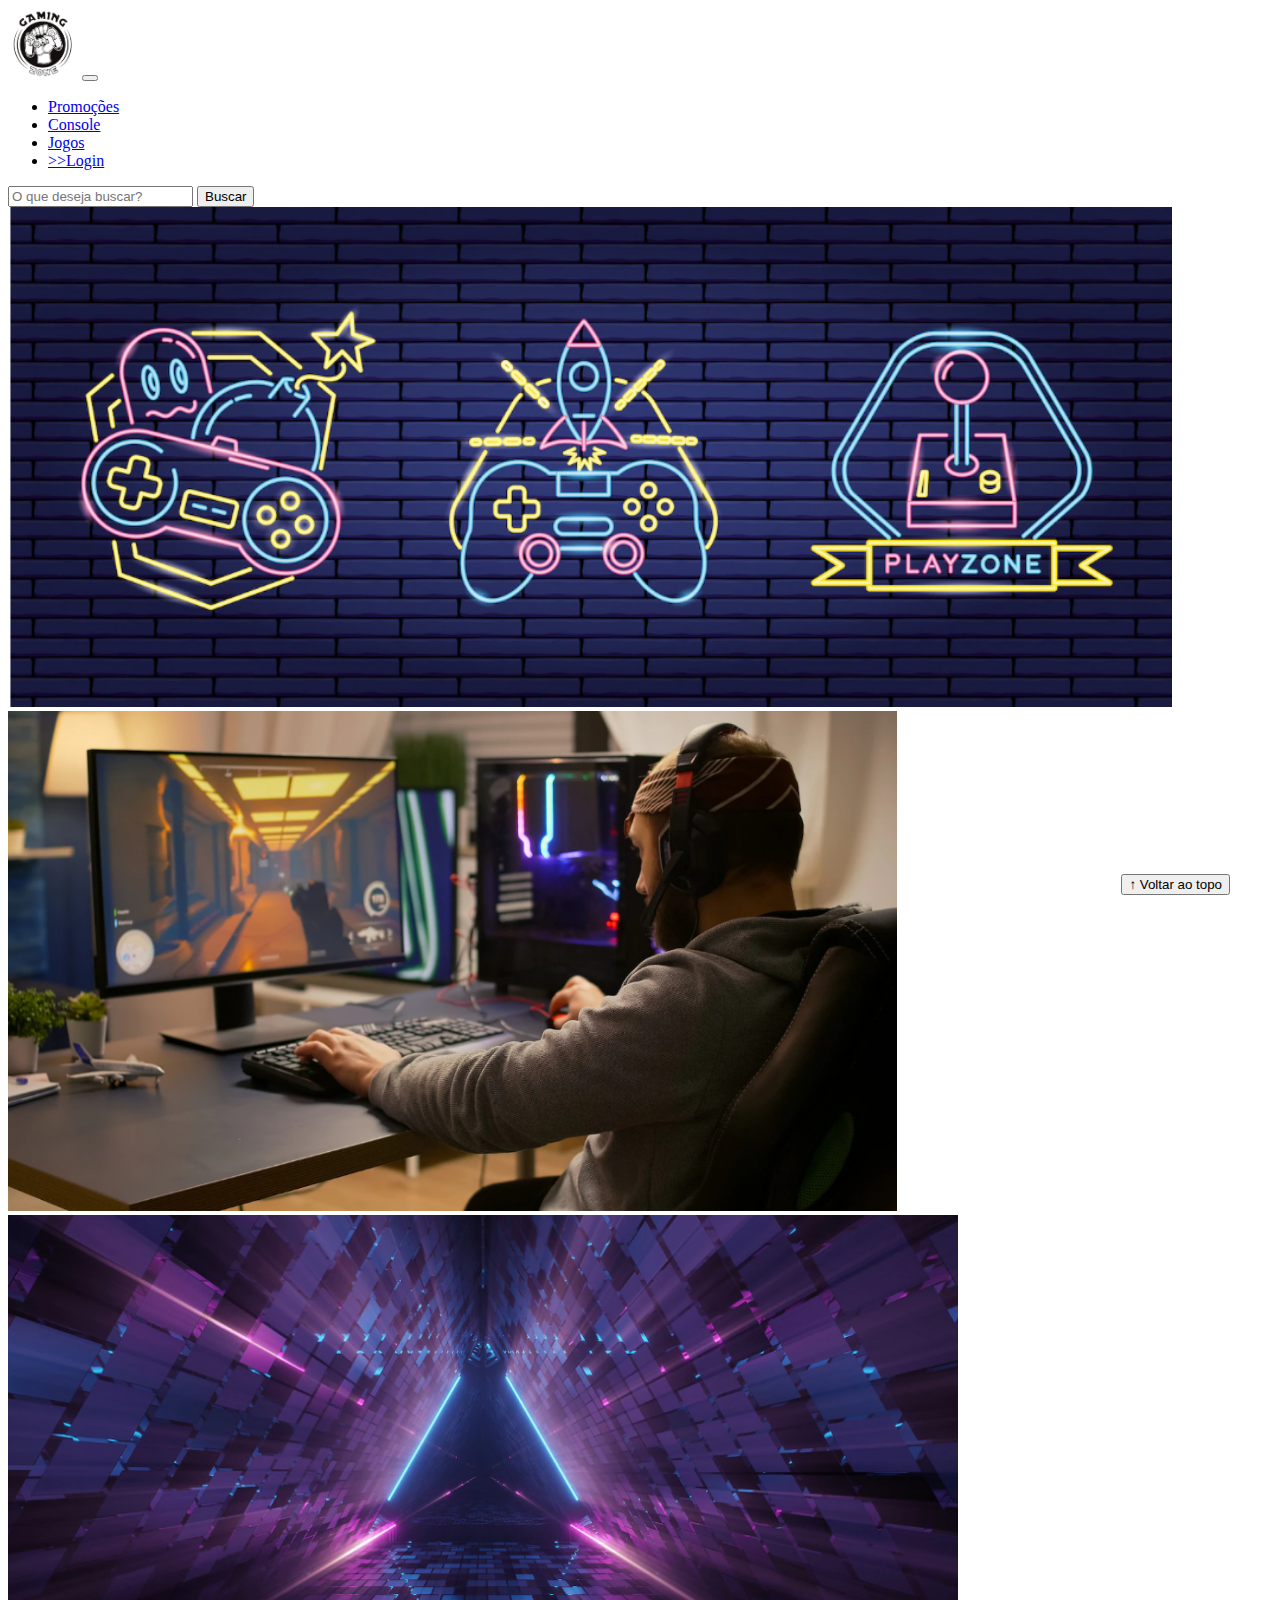
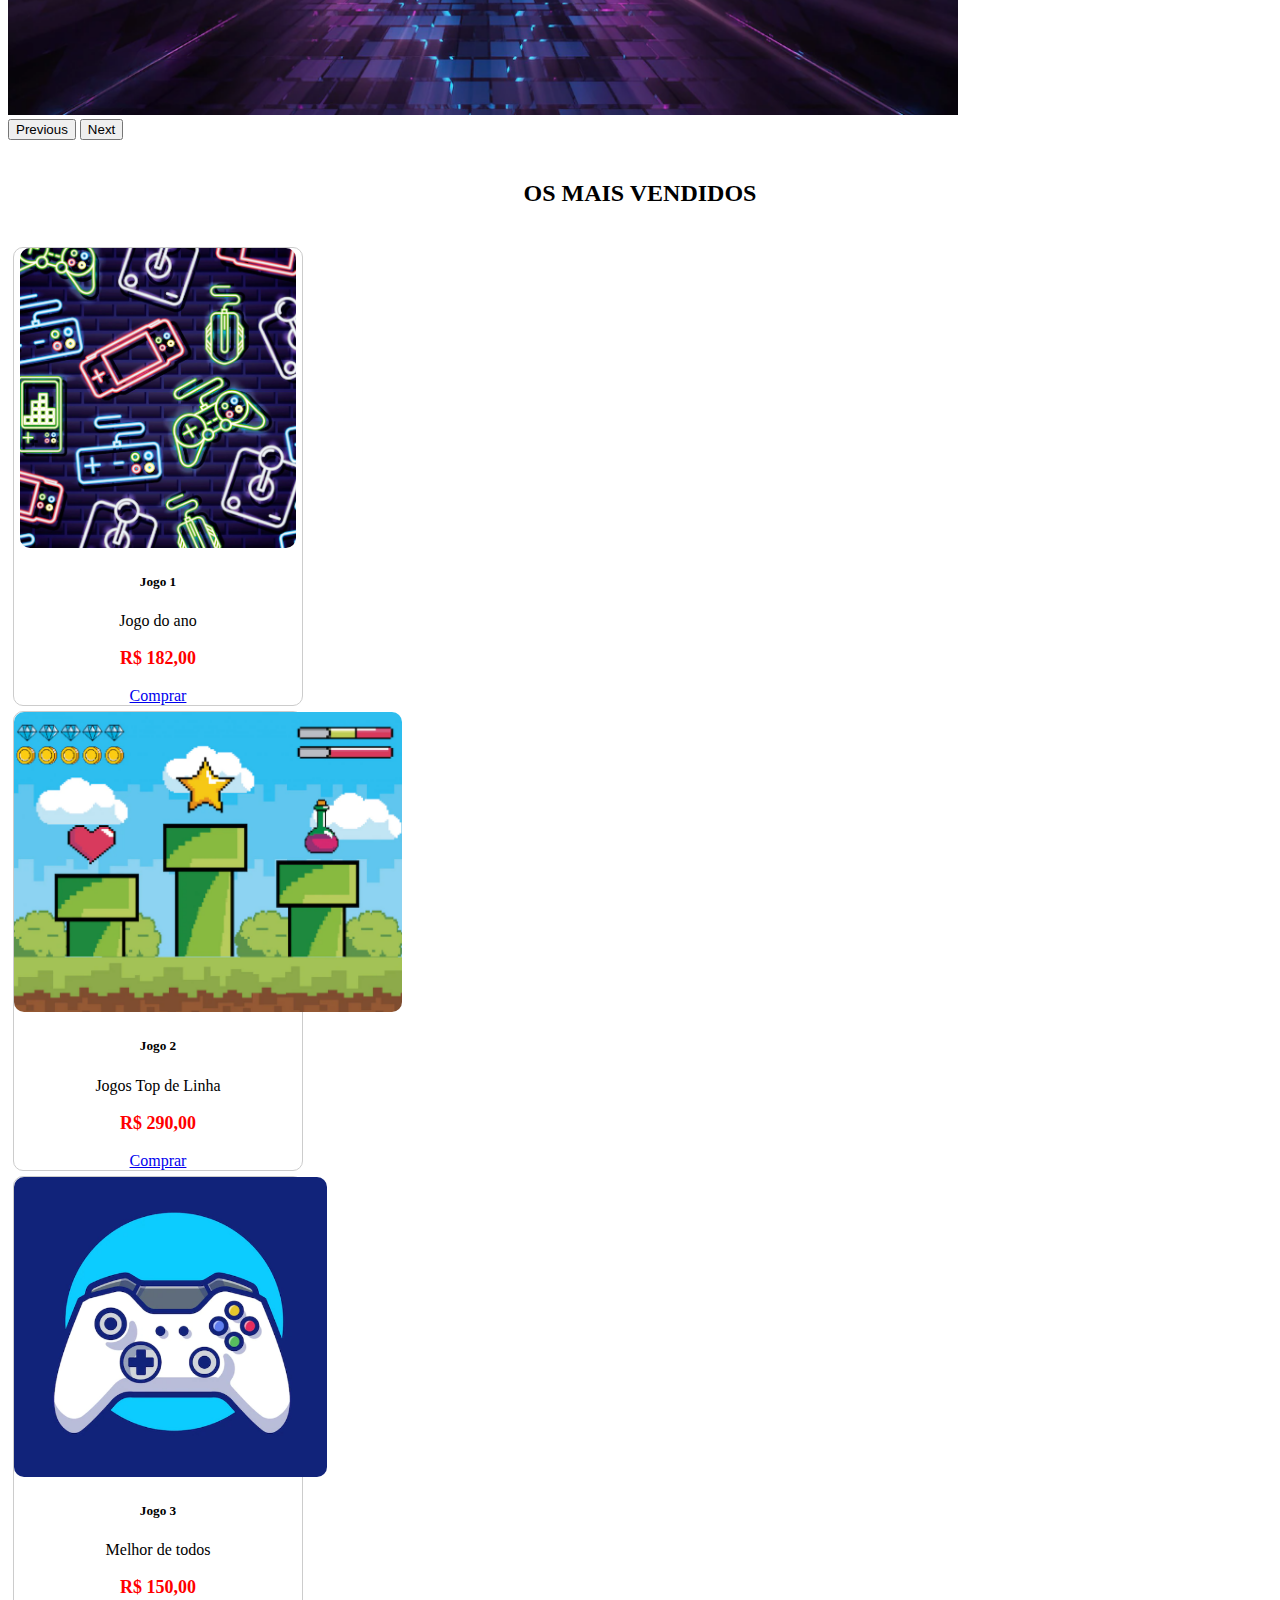
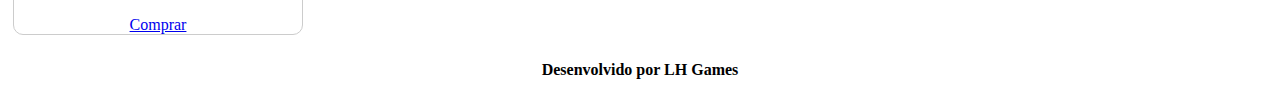
<file: index.html>
<!DOCTYPE html>
<html lang="pt-br">

<head>
  <meta charset="UTF-8">
  <meta http-equiv="X-UA-Compatible" content="IE=edge">
  <meta name="viewport" content="width=device-width, initial-scale=1.0">
  <title>LH Games</title>

  <link href="https://cdn.jsdelivr.net/npm/bootstrap@5.2.2/dist/css/bootstrap.min.css" rel="stylesheet"
    integrity="sha384-Zenh87qX5JnK2Jl0vWa8Ck2rdkQ2Bzep5IDxbcnCeuOxjzrPF/et3URy9Bv1WTRi" crossorigin="anonymous">

  <link rel="stylesheet" href="css/estilo.css">



</head>

<body>
  <header>
    <nav class="navbar navbar-expand-lg">
      <div class="container-fluid">
        <a class="navbar-brand" href="index.html"><img src="img/logo.png"></a>
        <button class="navbar-toggler" type="button" data-bs-toggle="collapse" data-bs-target="#navbarSupportedContent" aria-controls="navbarSupportedContent" aria-expanded="false" aria-label="Toggle navigation">
          <span class="navbar-toggler-icon"></span>
        </button>
        <div class="collapse navbar-collapse" id="navbarSupportedContent">
          <ul class="navbar-nav me-auto mb-2 mb-lg-0">
            <li class="nav-item">
              <a class="nav-link active" aria-current="page" href="#">Promoções</a>
            </li>
            <li class="nav-item">
              <a class="nav-link" href="#">Console</a>
            </li>
            <li class="nav-item">
              <a class="nav-link" href="#">Jogos</a>
            </li>
            <li class="nav-item">
              <a class="nav-link" href="login.html"> >>Login</a>
            </li>
           </ul>
          <form class="d-flex" role="search">
            <input class="form-control me-2" type="search" placeholder="O que deseja buscar?" aria-label="Search">
            <button class="btn btn-outline-success" type="submit">Buscar</button>
          </form>
        </div>
      </div>
    </nav>
  
  </header>

  <main>

    <section id="section-banners" class="container-fluid">

      <div id="carouselExample" class="carousel slide">
        <div class="carousel-inner">
          <div class="carousel-item active">
            <img src="img/banner1.PNG" class="d-block w-100" alt="Venha comprar na nossa loja">
          </div>
          <div class="carousel-item">
            <img src="img/banner2.PNG" class="d-block w-100" alt="Promoção de produtos">
          </div>
          <div class="carousel-item">
            <img src="img/banner3.PNG" class="d-block w-100" alt="Várias novidades de produtos">
          </div>
        </div>
        <button class="carousel-control-prev" type="button" data-bs-target="#carouselExample" data-bs-slide="prev">
          <span class="carousel-control-prev-icon" aria-hidden="true"></span>
          <span class="visually-hidden">Previous</span>
        </button>
        <button class="carousel-control-next" type="button" data-bs-target="#carouselExample" data-bs-slide="next">
          <span class="carousel-control-next-icon" aria-hidden="true"></span>
          <span class="visually-hidden">Next</span>
        </button>
      </div>

    </section>

    <section id="section-vendidos" class="container-fluid">

      <h2>OS MAIS VENDIDOS</h2>

          <div class="card-group">
          <div class="card" style="width: 18rem;">
          <img src="img/jogo1.PNG" class="card-img-top" alt="Descrição da foto">
          <div class="card-body">
            <h5 class="card-title">Jogo 1</h5>
            <p class="card-text">Jogo do ano</p>
            <p class="preco">R$ 182,00</p>
            <a href="#" class="btn btn-primary">Comprar</a>
          </div>
          </div>
        
          <div class="card-group">
          <div class="card" style="width: 18rem;">
          <img src="img/jogo2.PNG" class="card-img-top" alt="Descrição da foto">
          <div class="card-body">
            <h5 class="card-title">Jogo 2</h5>
              <p class="card-text">Jogos Top de Linha</p>
              <p class="preco">R$ 290,00</p>
              <a href="#" class="btn btn-primary">Comprar</a>
          </div>
          </div>
          
          <div class="card-group">
          <div class="card" style="width: 18rem;">
            <img src="img/jogo3.PNG" class="card-img-top" alt="Descrição da foto">
            <div class="card-body">
              <h5 class="card-title">Jogo 3</h5>
              <p class="card-text">Melhor de todos</p>
              <p class="preco">R$ 150,00</p>
              <a href="#" class="btn btn-primary">Comprar</a>
          </div>
          </div>
      
      </div>
      
     
    </section>


  </main>

  <footer>
    <p> Desenvolvido por LH Games </p>
  </footer>

  <button id="voltar-topo" type="button" class="btn btn-outline-primary" onclick="topo()">&uarr; Voltar ao topo</button>

  <script src="js/script.js"></script>
  <script src="https://cdn.jsdelivr.net/npm/bootstrap@5.2.2/dist/js/bootstrap.bundle.min.js"
    integrity="sha384-OERcA2EqjJCMA+/3y+gxIOqMEjwtxJY7qPCqsdltbNJuaOe923+mo//f6V8Qbsw3"
    crossorigin="anonymous"></script>

</body>

</html>
</file>
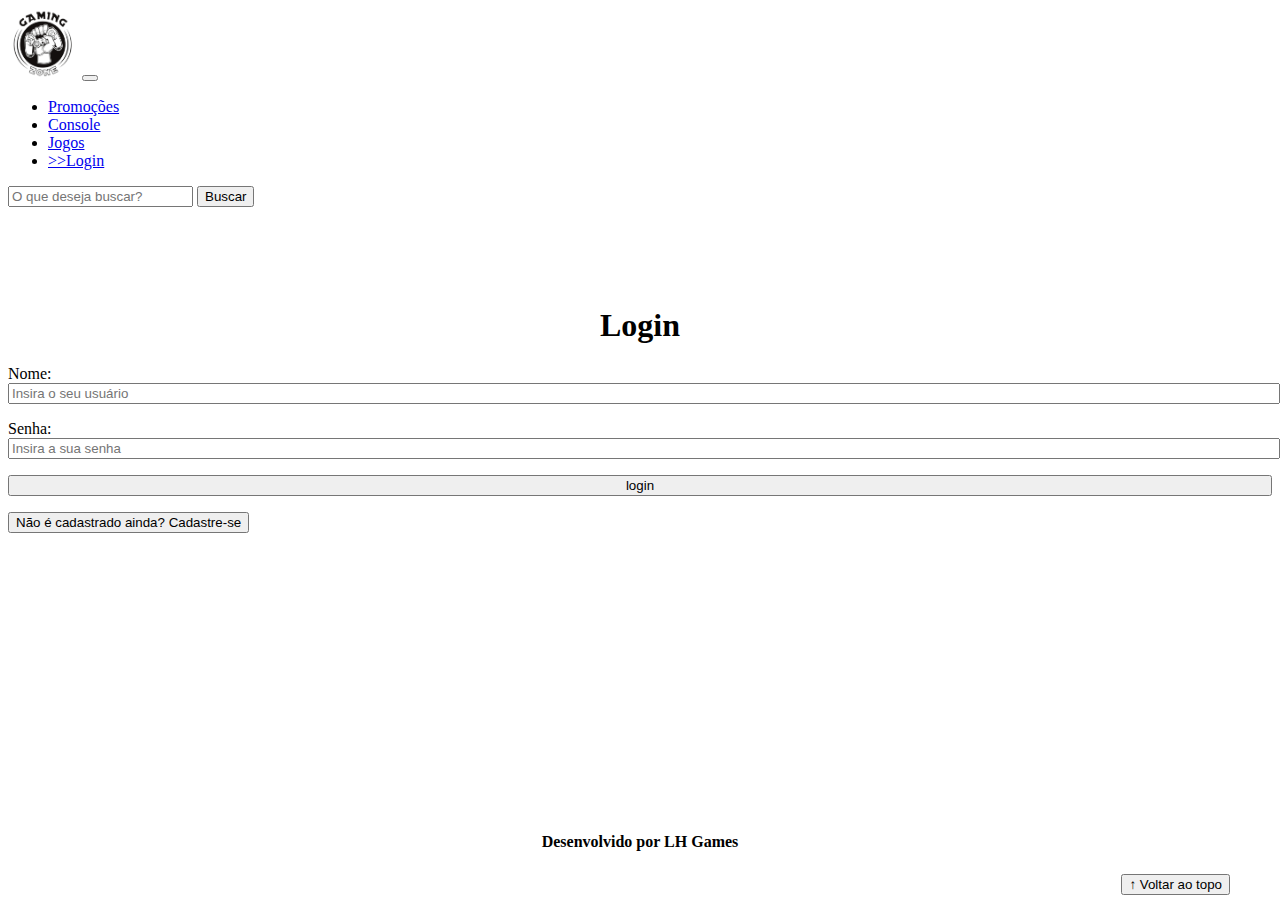
<file: login.html>
<!DOCTYPE html>
<html lang="pt-br">

<head>
    <meta charset="UTF-8">
    <meta http-equiv="X-UA-Compatible" content="IE=edge">
    <meta name="viewport" content="width=device-width, initial-scale=1.0">
    <title>LH Games - login</title>
    <link href="https://cdn.jsdelivr.net/npm/bootstrap@5.2.2/dist/css/bootstrap.min.css" rel="stylesheet"
        integrity="sha384-Zenh87qX5JnK2Jl0vWa8Ck2rdkQ2Bzep5IDxbcnCeuOxjzrPF/et3URy9Bv1WTRi" crossorigin="anonymous">
    <link rel="stylesheet" href="css/estilo.css">
</head>

<body>
    <header>
        <nav class="navbar navbar-expand-lg">
            <div class="container-fluid">
              <a class="navbar-brand" href="index.html"><img src="img/logo.png"></a>
              <button class="navbar-toggler" type="button" data-bs-toggle="collapse" data-bs-target="#navbarSupportedContent" aria-controls="navbarSupportedContent" aria-expanded="false" aria-label="Toggle navigation">
                <span class="navbar-toggler-icon"></span>
              </button>
              <div class="collapse navbar-collapse" id="navbarSupportedContent">
                <ul class="navbar-nav me-auto mb-2 mb-lg-0">
                  <li class="nav-item">
                    <a class="nav-link active" aria-current="page" href="#">Promoções</a>
                  </li>
                  <li class="nav-item">
                    <a class="nav-link" href="#">Console</a>
                  </li>
                  <li class="nav-item">
                    <a class="nav-link" href="#">Jogos</a>
                  </li>
                  <li class="nav-item">
                    <a class="nav-link" href="login.html"> >>Login</a>
                  </li>
                 </ul>
                <form class="d-flex" role="search">
                  <input class="form-control me-2" type="search" placeholder="O que deseja buscar?" aria-label="Search">
                  <button class="btn btn-outline-success" type="submit">Buscar</button>
                </form>
              </div>
            </div>
          </nav>
    </header>

    <main>
        <section id="section-login">
            <h1>Login</h1>
            <div class="d-flex justify-content-center">
                <form method="post" action="" id="login">
                    <p>
                        <label for="usuario">Nome: </label>
                        <input id="usuario" name="usuario" required="required" type="text"
                            placeholder="Insira o seu usuário" class="form-control" />
                    </p>
                    <p>
                        <label for="senha">Senha: </label>
                        <input id="senha" name="senha" required="required" type="password"
                            placeholder="Insira a sua senha" class="form-control" />
                    </p>
                    <p>
                        <input type="button" value="login" class="btn btn-primary" id="bt-login" onclick="login()" />
                    </p>
                </form>
            </div>
        </section>

        <section id="section-cadastro">
            <div id="botao-cadastrar">
                <button type="button" class="btn btn-info">Não é cadastrado ainda? Cadastre-se</button>
            </div>
            <div id="form-cadastrar">

                <h1>Criar minha conta</h1>
                <p>Informe os seus dados abaixo para criar sua conta.</p>

                <div class="d-flex justify-content-center">
                    <form method="post" action="" id="login">
                        <p>
                            <label for="usuario">Usuário: </label>
                            <input id="usuario" name="usuario" required="required" type="text"
                                placeholder="ex. nome de usuário" class="form-control" />
                        </p>
                        <p>
                            <label for="email">E-mail: </label>
                            <input id="email" name="email" required="required" type="email"
                                placeholder="seu@email.com.br" class="form-control" />
                        </p>
                        <p>
                            <label for="senha">Senha: </label>
                            <input id="senha" name="senha" required="required" type="password"
                                placeholder="mínimo de 6 caracteres" class="form-control" />
                        </p>
                        <p>
                            <input type="button" value="Cadastrar" class="btn btn-primary" id="bt-cadastrar"
                                onclick="cadastro()" />
                        </p>
                    </form>
                </div>

            </div>
        </section>

    </main>



    <footer>
        <p> Desenvolvido por LH Games </p>
    </footer>

    <button id="voltar-topo" type="button" class="btn btn-outline-primary">&uarr; Voltar ao topo</button>

    <script src="https://cdn.jsdelivr.net/npm/bootstrap@5.2.2/dist/js/bootstrap.bundle.min.js"
        integrity="sha384-OERcA2EqjJCMA+/3y+gxIOqMEjwtxJY7qPCqsdltbNJuaOe923+mo//f6V8Qbsw3"
        crossorigin="anonymous"></script>
    <script src="js/script.js"></script>

    <script src="https://code.jquery.com/jquery-3.6.1.js"
        integrity="sha256-3zlB5s2uwoUzrXK3BT7AX3FyvojsraNFxCc2vC/7pNI=" crossorigin="anonymous"></script>
    <script type="text/javascript" src="js/jquery-script.js"></script>

</body>

</html>
</file>
<file: css/estilo.css>
/*cabeçalho*/
header img {
height: 70px;
width: 70px;
}

/*Conteudo principal*/
main {
    min-height: 500px;
}

/*banner*/
#section-banners img {
    height: 500px;
}

/*Produtos vendidos*/

#section-vendidos {
    text-align: center;
}
#section-vendidos h2 {
    font-weight: bold;
    padding: 20px;
}
#section-vendidos img {
    height: 300px;
    border-radius: 10px;
}
#section-vendidos .card {
    margin: 5px;
    border: 1px solid #ccc;
    border-radius: 10px;
}
#section-vendidos .preco {
    color: red;
    font-size: 18px;
    font-weight: bold;
    }

    /*Rodapé*/

footer {
    position: relative;
    bottom:0;
}

footer p {
    text-align: center;
    font-weight: bold;
    padding: 10px;
}

/*Botão Voltar topo*/

#voltar-topo{
    position: fixed;
    bottom: 5px;
    right: 50px;
}

/* página de login  */
#section-login {
    margin-top: 100px;
}
#section-login h1 {
text-align: center;
}
#section-login input {
    width: 100%;
}

/* Formulário de cadastro*/

#section-cadstro {
    padding: 5px;
    text-align: center;
    background-color: #fff;
}
#form-cadastrar {
    padding: 50px;
    display: none;
}
</file>
